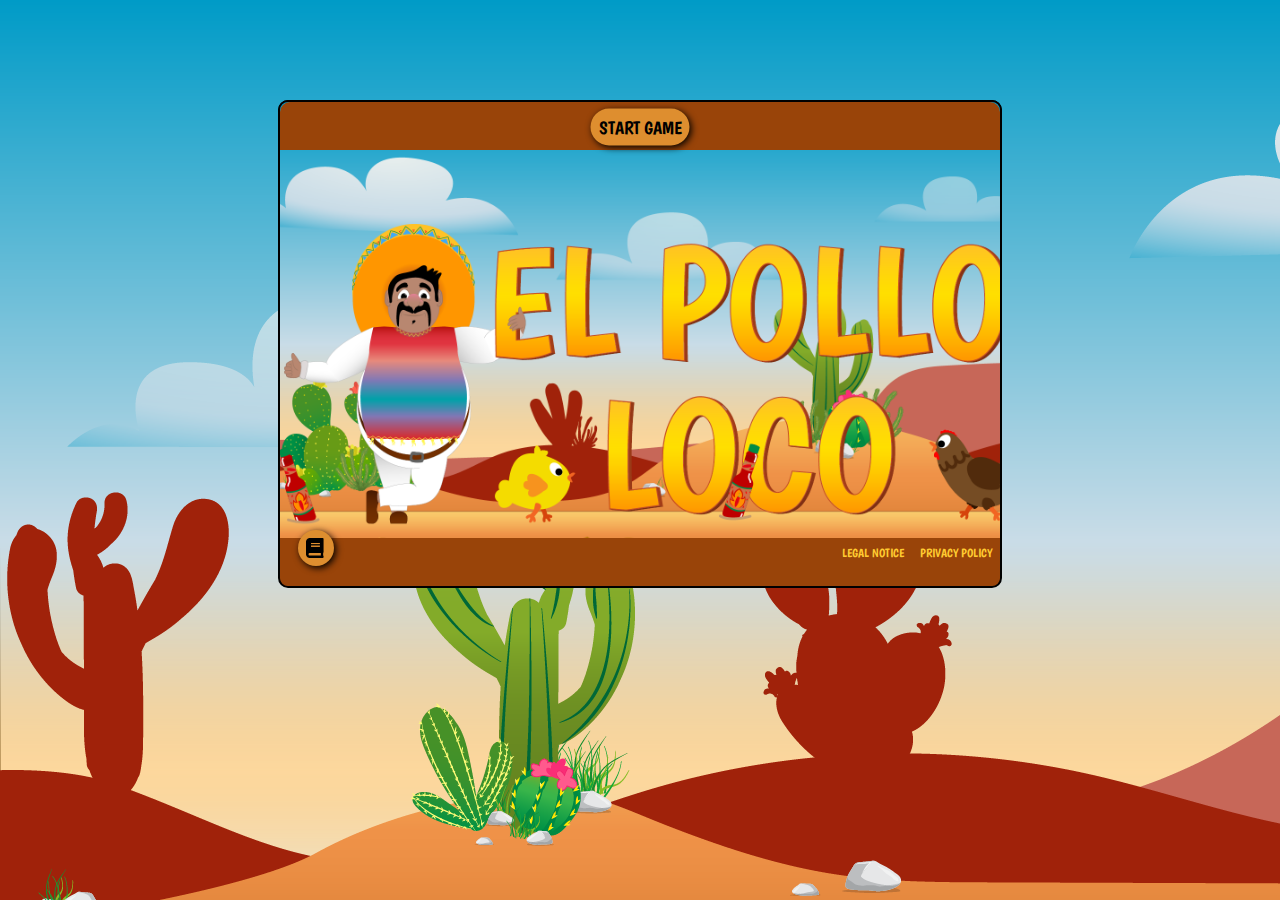
<file: index.html>
<!DOCTYPE html>
<html lang="en">

<head>
    <meta charset="UTF-8">
    <meta name="viewport" content="width=device-width, initial-scale=1.0">
    <title>el pollo loco</title>
    <link rel="icon" type="image/png" href="assets/img/gameicon.png">

    <link rel="stylesheet" href="css/style.css">

    <script src="classes/audio.class.js"></script>
    <script src="classes/drawable-object.class.js"></script>
    <script src="classes/movable-object.class.js"></script>
    <script src="classes/background-object.class.js"></script>
    <script src="classes/character.class.js"></script>
    <script src="classes/chicken.class.js"></script>
    <script src="classes/chicken-small.class.js"></script>
    <script src="classes/cloud.class.js"></script>
    <script src="classes/character-statusbar.class.js"></script>
    <script src="classes/endboss-statusbar.class.js"></script>
    <script src="classes/coin-statusbar.class.js"></script>
    <script src="classes/bottle-statusbar.class.js"></script>
    <script src="classes/world.class.js"></script>
    <script src="classes/throwable-object.class.js"></script>
    <script src="classes/coin.class.js"></script>
    <script src="classes/bottle.class.js"></script>
    <script src="classes/keyboard.class.js"></script>
    <script src="classes/endboss.class.js"></script>
    <script src="classes/level.class.js"></script>
    <script src="levels/level1.js"></script>
    <script src="js/game.js"></script>
</head>

<body onload="init()">
    <div id="gameScreen">
        <canvas id="canvas" width="720" height="480" class="desktopDisplaySize"></canvas>
        <div id="startScreen" class="startScreen startScreenFlex">
            <div class="nav-header">
                <div id="startButton" class="header-btn-style" onclick="startGame()">START GAME</div>
            </div>
            <div class="nav-footer">
                <div id="instructionsButton" class="header-btn-style" onclick="showInstructions()"><img
                        src="assets/img/Icons/instructions.png" alt=""></div>
                <a href="legalnotice.html" class="nav-link" onclick="setOverflowScroll()">LEGAL NOTICE</a>
                <a href="privacypolicy.html" class="nav-link" onclick="setOverflowScroll()">PRIVACY POLICY</a>
            </div>
            <div id="instructionsCloseLayer" class="d-none" onclick="closeInstructions()"></div>
            <div id="instructionsOverlay" class="d-none" onclick="showInstructions()">
                <h3>INSTRUCTIONS</h2>
                    <span>Move Pepe across the level to right direction by pressing "D-Key" on your keyboard or the
                        "right-Button" if you are using mobile device.
                        If you need to runaway backwards you can press the "A-Key" on your keyboard as well as the
                        "left-Button" on mobile device.
                        Defeat the upcoming opponents, really bad mood chicken, by jumping on them with the "Space-Key"
                        or "up-Button" on mobile device.
                        If you are precise by throwing something, you can try to hit the chicken with a bottle as well.
                        But be careful: you will need the bottles for the last chicken. It is probably better to keep
                        the bootles until you reach him.
                        Anyway, if you are forced to throw a collected bottle press the "E-Key" on your Keyboard
                        respectively the "bottle-Button" on you mobile device.
                        </br>
                        </br>
                        Good luck my friend!
                    </span>
            </div>
        </div>

        <div id="endScreenLost" class="d-none">
            <button class="playAgainButton" onclick="startGame()">RESTART</button>
            <p id="youLost" class="lost-won">You Lost!</p>
        </div>

        <div id="endScreenWon" class="d-none">
            <button class="playAgainButton" onclick="startGame()">RESTART</button>
            <p id="youWon" class="lost-won">You Won!</p>
        </div>

        <div id="soundcontrols">
            <div id="gameSoundButton" class="header-btn-style"><img src="assets/img/Icons/soundon.png"
                    onclick="gameSoundOffButton()" alt=""></div>
        </div>
        <div id="mobilecontrols">
            <div id="leftContainer">
                <div id="moveleft" class="header-btn-style"><img src="assets/img/Icons/moveleft.png" alt=""></div>
                <div id="moveright" class="header-btn-style"><img src="assets/img/Icons/moveright.png" alt=""></div>
            </div>
            <div id="rightContainer">
                <div id="jump" class="header-btn-style"><img src="assets/img/Icons/jump.png" alt="">
                </div>

                <div id="throw" class="header-btn-style"><img src="assets/img/Icons/throw.png" alt="">
                </div>

            </div>
        </div>

    </div>

    <div id="turnDeviceContainer">
        <div id="turnDeviceScreen" class="d-none">
            <img src="assets/img/Icons/turndevice.png" alt="">
        </div>
    </div>

</body>

</html>
</file>
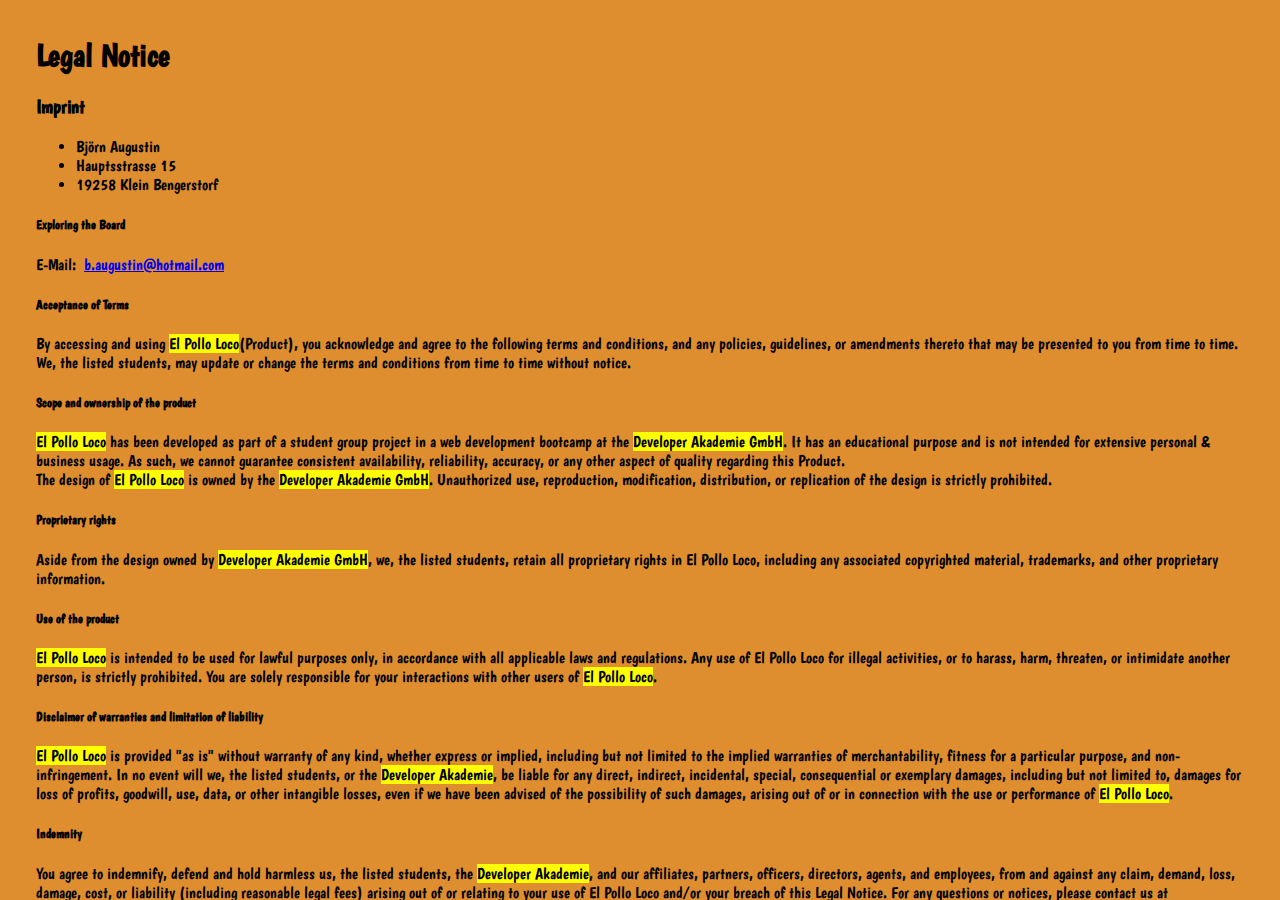
<file: legalnotice.html>
<!DOCTYPE html>
<html lang="en">

<head>
    <meta charset="UTF-8">
    <meta name="viewport" content="width=device-width, initial-scale=1.0">
    <title>Legal Notice</title>
    <link rel="stylesheet" href="css/style.css">


</head>

<body>
    <div class="scrollbox">
        <div class="maincontainer">
            <div class="header-container">
                <h1>Legal Notice</h1>
            </div>
            <h3>Imprint</h3>

            <ul>
                <li>Björn Augustin</li>
                <li>Hauptsstrasse 15</li>
                <li>19258 Klein Bengerstorf</li>
            </ul>

            <h5>Exploring the Board</h5>
            <p>E-Mail:&nbsp;<a href="mailto:b.augustin@hotmail.com">b.augustin@hotmail.com</a></p>

            <h5>Acceptance of Terms</h5>
            <p>By accessing and using <mark>El Pollo Loco</mark>(Product), you acknowledge and agree to the following
                terms
                and conditions, and any policies, guidelines, or amendments thereto that may be presented to you
                from time to time. We, the listed students, may update or change the terms and conditions from time
                to time without notice.</p>

            <h5>Scope and ownership of the product</h5>
            <p><mark>El Pollo Loco</mark> has been developed as part of a student group project in a web development
                bootcamp
                at the <mark>Developer Akademie GmbH</mark>. It has an educational purpose and is not intended for
                extensive personal & business usage. As such, we cannot guarantee consistent availability, reliability,
                accuracy, or any other aspect of quality regarding this Product.</p>

            <p>The design of <mark>El Pollo Loco</mark> is owned by the <mark>Developer Akademie GmbH</mark>.
                Unauthorized use, reproduction,
                modification, distribution, or replication of the design is strictly prohibited.</p>

            <h5>Proprietary rights</h5>
            <p>Aside from the design owned by <mark>Developer Akademie GmbH</mark>, we, the listed students, retain all
                proprietary rights in El Pollo Loco, including any associated copyrighted material, trademarks, and
                other proprietary
                information.</p>

            <h5>Use of the product</h5>
            <p><mark>El Pollo Loco</mark> is intended to be used for lawful purposes only, in accordance with all
                applicable laws
                and regulations. Any use of El Pollo Loco for illegal activities, or to harass, harm, threaten, or
                intimidate another
                person, is strictly prohibited. You are solely responsible for your interactions with other users of
                <mark>El Pollo Loco</mark>.</p>

            <h5>Disclaimer of warranties and limitation of liability</h5>
            <p><mark>El Pollo Loco</mark> is provided "as is" without warranty of any kind, whether express or implied,
                including
                but not limited to the implied warranties of merchantability, fitness for a particular purpose, and
                non-infringement.
                In no event will we, the listed students, or the <mark>Developer Akademie</mark>, be liable for any
                direct, indirect, incidental,
                special, consequential or exemplary damages, including but not limited to, damages for loss of profits,
                goodwill,
                use, data, or other intangible losses, even if we have been advised of the possibility of such damages,
                arising
                out of or in connection with the use or performance of <mark>El Pollo Loco</mark>.</p>

            <h5>Indemnity</h5>
            <p>You agree to indemnify, defend and hold harmless us, the listed students, the <mark>Developer
                    Akademie</mark>, and our affiliates, partners, officers, directors, agents, and employees, from and
                against any claim, demand, loss, damage, cost, or liability (including reasonable legal fees) arising
                out of or relating to your use of El Pollo Loco and/or your breach of this Legal Notice.

                For any questions or notices, please contact us at <a
                    href="mailto:b.augustin@hotmail.com">b.augustin@hotmail.com</a>.
                <br><br>
                Date: June 19th, 2024
            </p>


        </div>
        <div id="footer">
            <a id="backToMenu" href="index.html" class="btn-style">ZURÜCK</a>
        </div>
    </div>
</body>

</html>
</file>
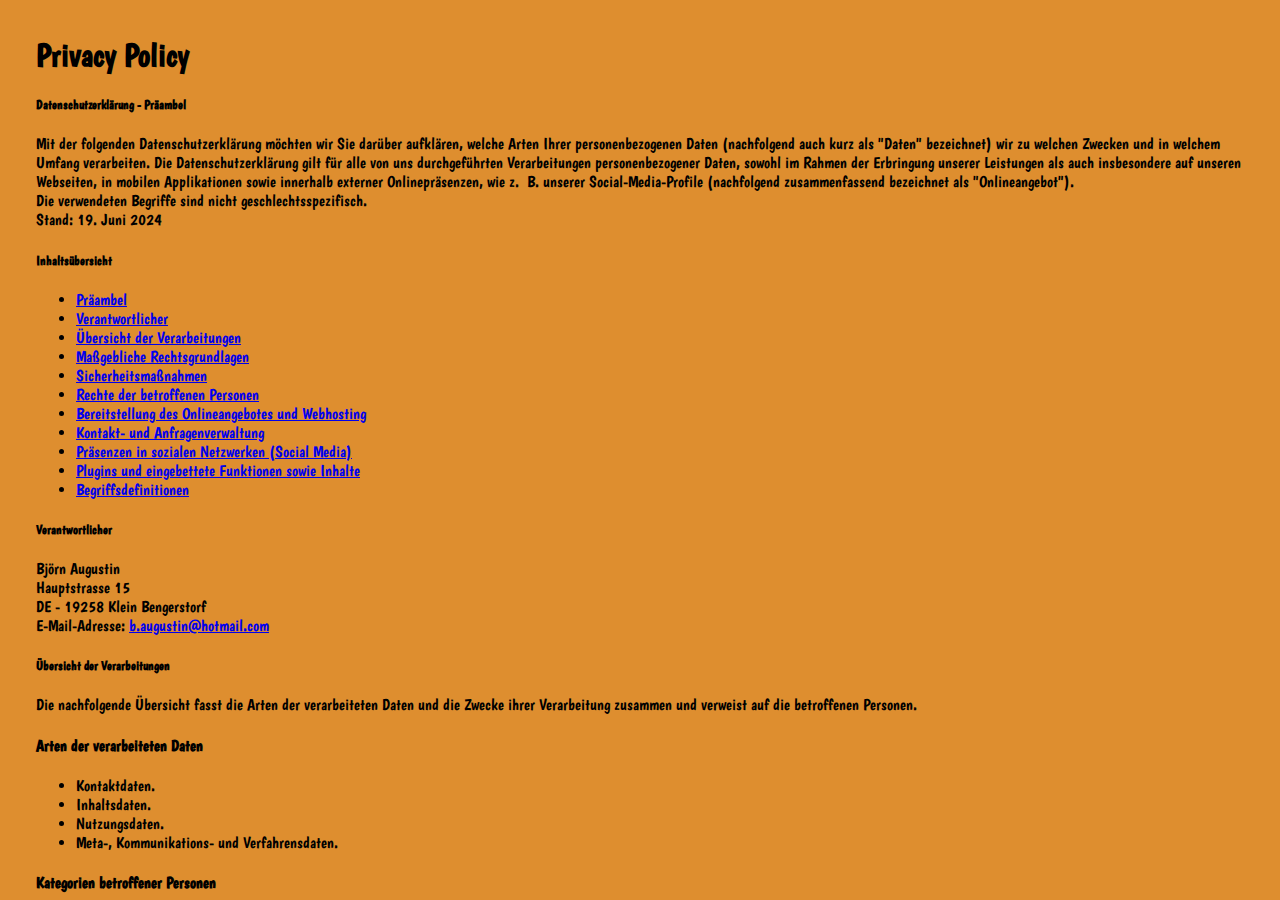
<file: privacypolicy.html>
<!DOCTYPE html>
<html lang="en">

<head>
  <meta charset="UTF-8">
  <meta name="viewport" content="width=device-width, initial-scale=1.0">
  <title>Legal Notice</title>
  <link rel="stylesheet" href="css/style.css">

</head>

<body>

  <div class="scrollbox">
    <div class="maincontainer">
      <div class="header-container">

        <h1>Privacy Policy</h1>

      </div>

      <section class="dataprotection">
        <h5 id="m716">Datenschutzerklärung - Präambel</h5>
        <p>
          Mit der folgenden Datenschutzerklärung möchten wir Sie darüber
          aufklären, welche Arten Ihrer personenbezogenen Daten (nachfolgend
          auch kurz als "Daten" bezeichnet) wir zu welchen Zwecken und in
          welchem Umfang verarbeiten. Die Datenschutzerklärung gilt für alle von
          uns durchgeführten Verarbeitungen personenbezogener Daten, sowohl im
          Rahmen der Erbringung unserer Leistungen als auch insbesondere auf
          unseren Webseiten, in mobilen Applikationen sowie innerhalb externer
          Onlinepräsenzen, wie z. B. unserer Social-Media-Profile (nachfolgend
          zusammenfassend bezeichnet als "Onlineangebot").
        </p>
        <p>Die verwendeten Begriffe sind nicht geschlechtsspezifisch.</p>

        <p>Stand: 19. Juni 2024</p>
        <h5>Inhaltsübersicht</h5>
        <ul class="index">
          <li><a class="index-link" href="#m716">Präambel</a></li>
          <li><a class="index-link" href="#m3">Verantwortlicher</a></li>
          <li>
            <a class="index-link" href="#mOverview">Übersicht der Verarbeitungen</a>
          </li>
          <li>
            <a class="index-link" href="#m2427">Maßgebliche Rechtsgrundlagen</a>
          </li>
          <li><a class="index-link" href="#m27">Sicherheitsmaßnahmen</a></li>
          <li>
            <a class="index-link" href="#m10">Rechte der betroffenen Personen</a>
          </li>
          <li>
            <a class="index-link" href="#m225">Bereitstellung des Onlineangebotes und Webhosting</a>
          </li>
          <li>
            <a class="index-link" href="#m182">Kontakt- und Anfragenverwaltung</a>
          </li>
          <li>
            <a class="index-link" href="#m136">Präsenzen in sozialen Netzwerken (Social Media)</a>
          </li>
          <li>
            <a class="index-link" href="#m328">Plugins und eingebettete Funktionen sowie Inhalte</a>
          </li>
          <li><a class="index-link" href="#m42">Begriffsdefinitionen</a></li>
        </ul>
        <h5 id="m3">Verantwortlicher</h5>
        <p>Björn Augustin<br />Hauptstrasse 15<br />DE - 19258 Klein Bengerstorf</p>
        E-Mail-Adresse:
        <a class="index-link" href="mailto:b.augustin@hotmail.com">b.augustin@hotmail.com</a>

        <h5 id="mOverview">Übersicht der Verarbeitungen</h5>
        <p>
          Die nachfolgende Übersicht fasst die Arten der verarbeiteten Daten und
          die Zwecke ihrer Verarbeitung zusammen und verweist auf die
          betroffenen Personen.
        </p>
        <h4>Arten der verarbeiteten Daten</h4>
        <ul>
          <li>Kontaktdaten.</li>
          <li>Inhaltsdaten.</li>
          <li>Nutzungsdaten.</li>
          <li>Meta-, Kommunikations- und Verfahrensdaten.</li>
        </ul>
        <h4>Kategorien betroffener Personen</h4>
        <ul>
          <li>Kommunikationspartner.</li>
          <li>Nutzer.</li>
        </ul>
        <h4>Zwecke der Verarbeitung</h4>
        <ul>
          <li>Kontaktanfragen und Kommunikation.</li>
          <li>Sicherheitsmaßnahmen.</li>
          <li>Verwaltung und Beantwortung von Anfragen.</li>
          <li>Feedback.</li>
          <li>Marketing.</li>
          <li>
            Bereitstellung unseres Onlineangebotes und Nutzerfreundlichkeit.
          </li>
          <li>Informationstechnische Infrastruktur.</li>
        </ul>
        <h5 id="m2427">Maßgebliche Rechtsgrundlagen</h5>
        <p>
          <strong>Maßgebliche Rechtsgrundlagen nach der DSGVO: </strong>Im
          Folgenden erhalten Sie eine Übersicht der Rechtsgrundlagen der DSGVO,
          auf deren Basis wir personenbezogene Daten verarbeiten. Bitte nehmen
          Sie zur Kenntnis, dass neben den Regelungen der DSGVO nationale
          Datenschutzvorgaben in Ihrem bzw. unserem Wohn- oder Sitzland gelten
          können. Sollten ferner im Einzelfall speziellere Rechtsgrundlagen
          maßgeblich sein, teilen wir Ihnen diese in der Datenschutzerklärung
          mit.
        </p>
        <ul>
          <li>
            <strong>Einwilligung (Art. 6 Abs. 1 S. 1 lit. a) DSGVO)</strong> -
            Die betroffene Person hat ihre Einwilligung in die Verarbeitung der
            sie betreffenden personenbezogenen Daten für einen spezifischen
            Zweck oder mehrere bestimmte Zwecke gegeben.
          </li>
          <li>
            <strong>Vertragserfüllung und vorvertragliche Anfragen (Art. 6 Abs. 1 S.
              1 lit. b) DSGVO)</strong>
            - Die Verarbeitung ist für die Erfüllung eines Vertrags, dessen
            Vertragspartei die betroffene Person ist, oder zur Durchführung
            vorvertraglicher Maßnahmen erforderlich, die auf Anfrage der
            betroffenen Person erfolgen.
          </li>
          <li>
            <strong>Berechtigte Interessen (Art. 6 Abs. 1 S. 1 lit. f) DSGVO)</strong>
            - Die Verarbeitung ist zur Wahrung der berechtigten Interessen des
            Verantwortlichen oder eines Dritten erforderlich, sofern nicht die
            Interessen oder Grundrechte und Grundfreiheiten der betroffenen
            Person, die den Schutz personenbezogener Daten erfordern,
            überwiegen.
          </li>
        </ul>
        <p>
          <strong>Nationale Datenschutzregelungen in Deutschland: </strong>Zusätzlich zu den Datenschutzregelungen der
          DSGVO gelten nationale
          Regelungen zum Datenschutz in Deutschland. Hierzu gehört insbesondere
          das Gesetz zum Schutz vor Missbrauch personenbezogener Daten bei der
          Datenverarbeitung (Bundesdatenschutzgesetz – BDSG). Das BDSG enthält
          insbesondere Spezialregelungen zum Recht auf Auskunft, zum Recht auf
          Löschung, zum Widerspruchsrecht, zur Verarbeitung besonderer
          Kategorien personenbezogener Daten, zur Verarbeitung für andere Zwecke
          und zur Übermittlung sowie automatisierten Entscheidungsfindung im
          Einzelfall einschließlich Profiling. Ferner können
          Landesdatenschutzgesetze der einzelnen Bundesländer zur Anwendung
          gelangen.
        </p>
        <p>
          <strong>Hinweis auf Geltung DSGVO und Schweizer DSG: </strong>Diese
          Datenschutzhinweise dienen sowohl der Informationserteilung nach dem
          schweizerischen Bundesgesetz über den Datenschutz (Schweizer DSG) als
          auch nach der Datenschutzgrundverordnung (DSGVO). Aus diesem Grund
          bitten wir Sie zu beachten, dass aufgrund der breiteren räumlichen
          Anwendung und Verständlichkeit die Begriffe der DSGVO verwendet
          werden. Insbesondere statt der im Schweizer DSG verwendeten Begriffe
          „Bearbeitung" von „Personendaten", "überwiegendes Interesse" und
          "besonders schützenswerte Personendaten" werden die in der DSGVO
          verwendeten Begriffe „Verarbeitung" von „personenbezogenen Daten"
          sowie "berechtigtes Interesse" und "besondere Kategorien von Daten"
          verwendet. Die gesetzliche Bedeutung der Begriffe wird jedoch im
          Rahmen der Geltung des Schweizer DSG weiterhin nach dem Schweizer DSG
          bestimmt.
        </p>

        <h5 id="m27">Sicherheitsmaßnahmen</h5>
        <p>
          Wir treffen nach Maßgabe der gesetzlichen Vorgaben unter
          Berücksichtigung des Stands der Technik, der Implementierungskosten
          und der Art, des Umfangs, der Umstände und der Zwecke der Verarbeitung
          sowie der unterschiedlichen Eintrittswahrscheinlichkeiten und des
          Ausmaßes der Bedrohung der Rechte und Freiheiten natürlicher Personen
          geeignete technische und organisatorische Maßnahmen, um ein dem Risiko
          angemessenes Schutzniveau zu gewährleisten.
        </p>
        <p>
          Zu den Maßnahmen gehören insbesondere die Sicherung der
          Vertraulichkeit, Integrität und Verfügbarkeit von Daten durch
          Kontrolle des physischen und elektronischen Zugangs zu den Daten als
          auch des sie betreffenden Zugriffs, der Eingabe, der Weitergabe, der
          Sicherung der Verfügbarkeit und ihrer Trennung. Des Weiteren haben wir
          Verfahren eingerichtet, die eine Wahrnehmung von Betroffenenrechten,
          die Löschung von Daten und Reaktionen auf die Gefährdung der Daten
          gewährleisten. Ferner berücksichtigen wir den Schutz personenbezogener
          Daten bereits bei der Entwicklung bzw. Auswahl von Hardware, Software
          sowie Verfahren entsprechend dem Prinzip des Datenschutzes, durch
          Technikgestaltung und durch datenschutzfreundliche Voreinstellungen.
        </p>

        <h5 id="m10">Rechte der betroffenen Personen</h5>
        <p>
          Rechte der betroffenen Personen aus der DSGVO: Ihnen stehen als
          Betroffene nach der DSGVO verschiedene Rechte zu, die sich
          insbesondere aus Art. 15 bis 21 DSGVO ergeben:
        </p>
        <ul>
          <li>
            <strong>Widerspruchsrecht: Sie haben das Recht, aus Gründen, die sich aus
              Ihrer besonderen Situation ergeben, jederzeit gegen die
              Verarbeitung der Sie betreffenden personenbezogenen Daten, die
              aufgrund von Art. 6 Abs. 1 lit. e oder f DSGVO erfolgt,
              Widerspruch einzulegen; dies gilt auch für ein auf diese
              Bestimmungen gestütztes Profiling. Werden die Sie betreffenden
              personenbezogenen Daten verarbeitet, um Direktwerbung zu
              betreiben, haben Sie das Recht, jederzeit Widerspruch gegen die
              Verarbeitung der Sie betreffenden personenbezogenen Daten zum
              Zwecke derartiger Werbung einzulegen; dies gilt auch für das
              Profiling, soweit es mit solcher Direktwerbung in Verbindung
              steht.</strong>
          </li>
          <li>
            <strong>Widerrufsrecht bei Einwilligungen:</strong> Sie haben das
            Recht, erteilte Einwilligungen jederzeit zu widerrufen.
          </li>
          <li>
            <strong>Auskunftsrecht:</strong> Sie haben das Recht, eine
            Bestätigung darüber zu verlangen, ob betreffende Daten verarbeitet
            werden und auf Auskunft über diese Daten sowie auf weitere
            Informationen und Kopie der Daten entsprechend den gesetzlichen
            Vorgaben.
          </li>
          <li>
            <strong>Recht auf Berichtigung:</strong> Sie haben entsprechend den
            gesetzlichen Vorgaben das Recht, die Vervollständigung der Sie
            betreffenden Daten oder die Berichtigung der Sie betreffenden
            unrichtigen Daten zu verlangen.
          </li>
          <li>
            <strong>Recht auf Löschung und Einschränkung der Verarbeitung:</strong>
            Sie haben nach Maßgabe der gesetzlichen Vorgaben das Recht, zu
            verlangen, dass Sie betreffende Daten unverzüglich gelöscht werden,
            bzw. alternativ nach Maßgabe der gesetzlichen Vorgaben eine
            Einschränkung der Verarbeitung der Daten zu verlangen.
          </li>
          <li>
            <strong>Recht auf Datenübertragbarkeit:</strong> Sie haben das
            Recht, Sie betreffende Daten, die Sie uns bereitgestellt haben, nach
            Maßgabe der gesetzlichen Vorgaben in einem strukturierten, gängigen
            und maschinenlesbaren Format zu erhalten oder deren Übermittlung an
            einen anderen Verantwortlichen zu fordern.
          </li>
          <li>
            <strong>Beschwerde bei Aufsichtsbehörde:</strong> Sie haben
            unbeschadet eines anderweitigen verwaltungsrechtlichen oder
            gerichtlichen Rechtsbehelfs das Recht auf Beschwerde bei einer
            Aufsichtsbehörde, insbesondere in dem Mitgliedstaat ihres
            gewöhnlichen Aufenthaltsorts, ihres Arbeitsplatzes oder des Orts des
            mutmaßlichen Verstoßes, wenn Sie der Ansicht sind, dass die
            Verarbeitung der Sie betreffenden personenbezogenen Daten gegen die
            Vorgaben der DSGVO verstößt.
          </li>
        </ul>
        <p>
          <strong>Weitere Hinweise zu Verarbeitungsprozessen, Verfahren und
            Diensten:</strong>
        </p>
        <ul class="m-elements">
          <li>
            <strong>Verarbeitung von Cookie-Daten auf Grundlage einer Einwilligung: </strong>Wir setzen ein Verfahren
            zum
            Cookie-Einwilligungs-Management ein,
            in dessen Rahmen die Einwilligungen der Nutzer in den Einsatz von
            Cookies, bzw. der im Rahmen des
            Cookie-Einwilligungs-Management-Verfahrens genannten Verarbeitungen
            und Anbieter eingeholt sowie von den Nutzern verwaltet und
            widerrufen werden können. Hierbei wird die Einwilligungserklärung
            gespeichert, um deren Abfrage nicht erneut wiederholen zu müssen und
            die Einwilligung entsprechend der gesetzlichen Verpflichtung
            nachweisen zu können. Die Speicherung kann serverseitig und/oder in
            einem Cookie (sogenanntes Opt-In-Cookie, bzw. mithilfe
            vergleichbarer Technologien) erfolgen, um die Einwilligung einem
            Nutzer, bzw. dessen Gerät zuordnen zu können. Vorbehaltlich
            individueller Angaben zu den Anbietern von
            Cookie-Management-Diensten, gelten die folgenden Hinweise: Die Dauer
            der Speicherung der Einwilligung kann bis zu zwei Jahren betragen.
            Hierbei wird ein pseudonymer Nutzer-Identifikator gebildet und mit
            dem Zeitpunkt der Einwilligung, Angaben zur Reichweite der
            Einwilligung (z. B. welche Kategorien von Cookies und/oder
            Diensteanbieter) sowie dem Browser, System und verwendeten Endgerät
            gespeichert;
            <span class=""><strong>Rechtsgrundlagen:</strong> Einwilligung (Art. 6 Abs. 1 S.
              1 lit. a) DSGVO).</span>
          </li>
        </ul>
        <h5 id="m225">Bereitstellung des Onlineangebotes und Webhosting</h5>
        <p>
          Wir verarbeiten die Daten der Nutzer, um ihnen unsere Online-Dienste
          zur Verfügung stellen zu können. Zu diesem Zweck verarbeiten wir die
          IP-Adresse des Nutzers, die notwendig ist, um die Inhalte und
          Funktionen unserer Online-Dienste an den Browser oder das Endgerät der
          Nutzer zu übermitteln.
        </p>
        <ul class="m-elements">
          <li>
            <strong>Verarbeitete Datenarten:</strong> Nutzungsdaten (z. B.
            besuchte Webseiten, Interesse an Inhalten, Zugriffszeiten); Meta-,
            Kommunikations- und Verfahrensdaten (z. .B. IP-Adressen,
            Zeitangaben, Identifikationsnummern, Einwilligungsstatus).
          </li>
          <li>
            <strong>Betroffene Personen:</strong> Nutzer (z. .B.
            Webseitenbesucher, Nutzer von Onlinediensten).
          </li>
          <li>
            <strong>Zwecke der Verarbeitung:</strong> Bereitstellung unseres
            Onlineangebotes und Nutzerfreundlichkeit; Informationstechnische
            Infrastruktur (Betrieb und Bereitstellung von Informationssystemen
            und technischen Geräten (Computer, Server etc.).).
            Sicherheitsmaßnahmen.
          </li>
          <li class="">
            <strong>Rechtsgrundlagen:</strong> Berechtigte Interessen (Art. 6
            Abs. 1 S. 1 lit. f) DSGVO.
          </li>
        </ul>
        <p>
          <strong>Weitere Hinweise zu Verarbeitungsprozessen, Verfahren und
            Diensten:</strong>
        </p>
        <ul class="m-elements">
          <li>
            <strong>Erhebung von Zugriffsdaten und Logfiles: </strong>Der
            Zugriff auf unser Onlineangebot wird in Form von so genannten
            "Server-Logfiles" protokolliert. Zu den Serverlogfiles können die
            Adresse und Name der abgerufenen Webseiten und Dateien, Datum und
            Uhrzeit des Abrufs, übertragene Datenmengen, Meldung über
            erfolgreichen Abruf, Browsertyp nebst Version, das Betriebssystem
            des Nutzers, Referrer URL (die zuvor besuchte Seite) und im
            Regelfall IP-Adressen und der anfragende Provider gehören. Die
            Serverlogfiles können zum einen zu Zwecken der Sicherheit eingesetzt
            werden, z. B., um eine Überlastung der Server zu vermeiden
            (insbesondere im Fall von missbräuchlichen Angriffen, sogenannten
            DDoS-Attacken) und zum anderen, um die Auslastung der Server und
            ihre Stabilität sicherzustellen;
            <span class=""><strong>Rechtsgrundlagen:</strong> Berechtigte Interessen (Art. 6
              Abs. 1 S. 1 lit. f) DSGVO. </span><strong>Löschung von Daten:</strong> Logfile-Informationen werden
            für die Dauer von maximal 30 Tagen gespeichert und danach gelöscht
            oder anonymisiert. Daten, deren weitere Aufbewahrung zu
            Beweiszwecken erforderlich ist, sind bis zur endgültigen Klärung des
            jeweiligen Vorfalls von der Löschung ausgenommen.
          </li>
        </ul>
        <h5 id="m182">Kontakt- und Anfragenverwaltung</h5>
        <p>
          Bei der Kontaktaufnahme mit uns (z. B. per Post, Kontaktformular,
          E-Mail, Telefon oder via soziale Medien) sowie im Rahmen bestehender
          Nutzer- und Geschäftsbeziehungen werden die Angaben der anfragenden
          Personen verarbeitet soweit dies zur Beantwortung der Kontaktanfragen
          und etwaiger angefragter Maßnahmen erforderlich ist.
        </p>
        <ul class="m-elements">
          <li>
            <strong>Verarbeitete Datenarten:</strong> Kontaktdaten (z. B.
            E-Mail, Telefonnummern); Inhaltsdaten (z. B. Eingaben in
            Onlineformularen); Nutzungsdaten (z. B. besuchte Webseiten,
            Interesse an Inhalten, Zugriffszeiten); Meta-, Kommunikations- und
            Verfahrensdaten (z. .B. IP-Adressen, Zeitangaben,
            Identifikationsnummern, Einwilligungsstatus).
          </li>
          <li><strong>Betroffene Personen:</strong> Kommunikationspartner.</li>
          <li>
            <strong>Zwecke der Verarbeitung:</strong> Kontaktanfragen und
            Kommunikation; Verwaltung und Beantwortung von Anfragen; Feedback
            (z. B. Sammeln von Feedback via Online-Formular). Bereitstellung
            unseres Onlineangebotes und Nutzerfreundlichkeit.
          </li>
          <li class="">
            <strong>Rechtsgrundlagen:</strong> Berechtigte Interessen (Art. 6
            Abs. 1 S. 1 lit. f) DSGVO. Vertragserfüllung und vorvertragliche
            Anfragen (Art. 6 Abs. 1 S. 1 lit. b) DSGVO.
          </li>
        </ul>
        <p>
          <strong>Weitere Hinweise zu Verarbeitungsprozessen, Verfahren und
            Diensten:</strong>
        </p>
        <ul class="m-elements">
          <li>
            <strong>Kontaktformular: </strong>Wenn Nutzer über unser
            Kontaktformular, E-Mail oder andere Kommunikationswege mit uns in
            Kontakt treten, verarbeiten wir die uns in diesem Zusammenhang
            mitgeteilten Daten zur Bearbeitung des mitgeteilten Anliegens;
            <span class=""><strong>Rechtsgrundlagen:</strong> Vertragserfüllung und
              vorvertragliche Anfragen (Art. 6 Abs. 1 S. 1 lit. b) DSGVO,
              Berechtigte Interessen (Art. 6 Abs. 1 S. 1 lit. f) DSGVO.</span>
          </li>
        </ul>
        <h5 id="m136">Präsenzen in sozialen Netzwerken (Social Media)</h5>
        <p>
          Wir unterhalten Onlinepräsenzen innerhalb sozialer Netzwerke und
          verarbeiten in diesem Rahmen Daten der Nutzer, um mit den dort aktiven
          Nutzern zu kommunizieren oder um Informationen über uns anzubieten.
        </p>
        <p>
          Wir weisen darauf hin, dass dabei Daten der Nutzer außerhalb des
          Raumes der Europäischen Union verarbeitet werden können. Hierdurch
          können sich für die Nutzer Risiken ergeben, weil so z. B. die
          Durchsetzung der Rechte der Nutzer erschwert werden könnte.
        </p>
        <p>
          Ferner werden die Daten der Nutzer innerhalb sozialer Netzwerke im
          Regelfall für Marktforschungs- und Werbezwecke verarbeitet. So können
          z. B. anhand des Nutzungsverhaltens und sich daraus ergebender
          Interessen der Nutzer Nutzungsprofile erstellt werden. Die
          Nutzungsprofile können wiederum verwendet werden, um z. B.
          Werbeanzeigen innerhalb und außerhalb der Netzwerke zu schalten, die
          mutmaßlich den Interessen der Nutzer entsprechen. Zu diesen Zwecken
          werden im Regelfall Cookies auf den Rechnern der Nutzer gespeichert,
          in denen das Nutzungsverhalten und die Interessen der Nutzer
          gespeichert werden. Ferner können in den Nutzungsprofilen auch Daten
          unabhängig der von den Nutzern verwendeten Geräte gespeichert werden
          (insbesondere, wenn die Nutzer Mitglieder der jeweiligen Plattformen
          sind und bei diesen eingeloggt sind).
        </p>
        <p>
          Für eine detaillierte Darstellung der jeweiligen Verarbeitungsformen
          und der Widerspruchsmöglichkeiten (Opt-Out) verweisen wir auf die
          Datenschutzerklärungen und Angaben der Betreiber der jeweiligen
          Netzwerke.
        </p>
        <p>
          Auch im Fall von Auskunftsanfragen und der Geltendmachung von
          Betroffenenrechten weisen wir darauf hin, dass diese am effektivsten
          bei den Anbietern geltend gemacht werden können. Nur die Anbieter
          haben jeweils Zugriff auf die Daten der Nutzer und können direkt
          entsprechende Maßnahmen ergreifen und Auskünfte geben. Sollten Sie
          dennoch Hilfe benötigen, dann können Sie sich an uns wenden.
        </p>
        <ul class="m-elements">
          <li>
            <strong>Verarbeitete Datenarten:</strong> Kontaktdaten (z. B.
            E-Mail, Telefonnummern); Inhaltsdaten (z. B. Eingaben in
            Onlineformularen); Nutzungsdaten (z. B. besuchte Webseiten,
            Interesse an Inhalten, Zugriffszeiten); Meta-, Kommunikations- und
            Verfahrensdaten (z. .B. IP-Adressen, Zeitangaben,
            Identifikationsnummern, Einwilligungsstatus).
          </li>
          <li>
            <strong>Betroffene Personen:</strong> Nutzer (z. .B.
            Webseitenbesucher, Nutzer von Onlinediensten).
          </li>
          <li>
            <strong>Zwecke der Verarbeitung:</strong> Kontaktanfragen und
            Kommunikation; Feedback (z. B. Sammeln von Feedback via
            Online-Formular). Marketing.
          </li>
          <li class="">
            <strong>Rechtsgrundlagen:</strong> Berechtigte Interessen (Art. 6
            Abs. 1 S. 1 lit. f) DSGVO.
          </li>
        </ul>
        <p>
          <strong>Weitere Hinweise zu Verarbeitungsprozessen, Verfahren und
            Diensten:</strong>
        </p>
        <ul class="m-elements">
          <li>
            <strong>Instagram: </strong>Soziales Netzwerk;
            <strong>Dienstanbieter:</strong> Meta Platforms Ireland Limited,
            Merrion Road, Dublin 4, D04 X2K5, Irland;
            <span class=""><strong>Rechtsgrundlagen:</strong> Berechtigte Interessen (Art. 6
              Abs. 1 S. 1 lit. f) DSGVO; </span><strong>Website:</strong>
            <a class="index-link" href="https://www.instagram.com" target="_blank">https://www.instagram.com</a>.
            <strong>Datenschutzerklärung:</strong>
            <a class="index-link" href="https://instagram.com/about/legal/privacy"
              target="_blank">https://instagram.com/about/legal/privacy</a>.
          </li>
          <li>
            <strong>Facebook-Seiten: </strong>Profile innerhalb des sozialen
            Netzwerks Facebook; <strong>Dienstanbieter:</strong> Meta Platforms
            Ireland Limited, Merrion Road, Dublin 4, D04 X2K5, Irland;
            <span class=""><strong>Rechtsgrundlagen:</strong> Berechtigte Interessen (Art. 6
              Abs. 1 S. 1 lit. f) DSGVO; </span><strong>Website:</strong>
            <a class="index-link" href="https://www.facebook.com" target="_blank">https://www.facebook.com</a>;
            <strong>Datenschutzerklärung:</strong>
            <a class="index-link" href="https://www.facebook.com/about/privacy"
              target="_blank">https://www.facebook.com/about/privacy</a>; <strong>Grundlage
              Drittlandübermittlung:</strong>
            <span class=""> EU-US Data Privacy Framework (DPF), </span>Standardvertragsklauseln (<a class="index-link"
              href="https://www.facebook.com/legal/EU_data_transfer_addendum"
              target="_blank">https://www.facebook.com/legal/EU_data_transfer_addendum</a>); <strong>Weitere
              Informationen:</strong> Wir sind gemeinsam mit
            Meta Platforms Ireland Limited für die Erhebung (jedoch nicht die
            weitere Verarbeitung) von Daten der Besucher unserer Facebook-Seite
            (sog. "Fanpage") verantwortlich. Zu diesen Daten gehören
            Informationen zu den Arten von Inhalten, die Nutzer sich ansehen
            oder mit denen sie interagieren, oder die von ihnen vorgenommenen
            Handlungen (siehe unter „Von dir und anderen getätigte und
            bereitgestellte Dinge" in der Facebook-Datenrichtlinie:
            <a class="index-link" href="https://www.facebook.com/policy"
              target="_blank">https://www.facebook.com/policy</a>), sowie Informationen über die von den Nutzern
            genutzten
            Geräte
            (z. B. IP-Adressen, Betriebssystem, Browsertyp, Spracheinstellungen,
            Cookie-Daten; siehe unter „Geräteinformationen" in der
            Facebook-Datenrichtlinie:
            <a class="index-link" href="https://www.facebook.com/policy"
              target="_blank">https://www.facebook.com/policy</a>). Wie in der Facebook-Datenrichtlinie unter „Wie
            verwenden wir
            diese Informationen?" erläutert, erhebt und verwendet Facebook
            Informationen auch, um Analysedienste, so genannte
            "Seiten-Insights", für Seitenbetreiber bereitzustellen, damit diese
            Erkenntnisse darüber erhalten, wie Personen mit ihren Seiten und mit
            den mit ihnen verbundenen Inhalten interagieren. Wir haben mit
            Facebook eine spezielle Vereinbarung abgeschlossen ("Informationen
            zu Seiten-Insights",
            <a class="index-link" href="https://www.facebook.com/legal/terms/page_controller_addendum"
              target="_blank">https://www.facebook.com/legal/terms/page_controller_addendum</a>), in der insbesondere
            geregelt wird, welche Sicherheitsmaßnahmen
            Facebook beachten muss und in der Facebook sich bereit erklärt hat
            die Betroffenenrechte zu erfüllen (d. h. Nutzer können z. .B.
            Auskünfte oder Löschungsanfragen direkt an Facebook richten). Die
            Rechte der Nutzer (insbesondere auf Auskunft, Löschung, Widerspruch
            und Beschwerde bei zuständiger Aufsichtsbehörde), werden durch die
            Vereinbarungen mit Facebook nicht eingeschränkt. Weitere Hinweise
            finden sich in den "Informationen zu Seiten-Insights" (<a class="index-link"
              href="https://www.facebook.com/legal/terms/information_about_page_insights_data"
              target="_blank">https://www.facebook.com/legal/terms/information_about_page_insights_data</a>). Die
            gemeinsame Verantwortlichkeit beschränkt sich auf die
            Erhebung durch und Übermittlung von Daten an Meta Platforms Ireland
            Limited, ein Unternehmen mit Sitz in der EU. Die weitere
            Verarbeitung der Daten liegt in der alleinigen Verantwortung von
            Meta Platforms Ireland Limited, was insbesondere die Übermittlung
            der Daten an die Muttergesellschaft Meta Platforms, Inc. in den USA
            betrifft.
          </li>
        </ul>
        <h5 id="m328">Plugins und eingebettete Funktionen sowie Inhalte</h5>
        <p>
          Wir binden in unser Onlineangebot Funktions- und Inhaltselemente ein,
          die von den Servern ihrer jeweiligen Anbieter (nachfolgend bezeichnet
          als "Drittanbieter") bezogen werden. Dabei kann es sich zum Beispiel
          um Grafiken, Videos oder Stadtpläne handeln (nachfolgend einheitlich
          bezeichnet als "Inhalte").
        </p>
        <p>
          Die Einbindung setzt immer voraus, dass die Drittanbieter dieser
          Inhalte die IP-Adresse der Nutzer verarbeiten, da sie ohne die
          IP-Adresse die Inhalte nicht an deren Browser senden könnten. Die
          IP-Adresse ist damit für die Darstellung dieser Inhalte oder
          Funktionen erforderlich. Wir bemühen uns, nur solche Inhalte zu
          verwenden, deren jeweilige Anbieter die IP-Adresse lediglich zur
          Auslieferung der Inhalte verwenden. Drittanbieter können ferner
          sogenannte Pixel-Tags (unsichtbare Grafiken, auch als "Web Beacons"
          bezeichnet) für statistische oder Marketingzwecke verwenden. Durch die
          "Pixel-Tags" können Informationen, wie der Besucherverkehr auf den
          Seiten dieser Webseite, ausgewertet werden. Die pseudonymen
          Informationen können ferner in Cookies auf dem Gerät der Nutzer
          gespeichert werden und unter anderem technische Informationen zum
          Browser und zum Betriebssystem, zu verweisenden Webseiten, zur
          Besuchszeit sowie weitere Angaben zur Nutzung unseres Onlineangebotes
          enthalten als auch mit solchen Informationen aus anderen Quellen
          verbunden werden.
        </p>
        <ul class="m-elements">
          <li>
            <strong>Verarbeitete Datenarten:</strong> Nutzungsdaten (z. B.
            besuchte Webseiten, Interesse an Inhalten, Zugriffszeiten); Meta-,
            Kommunikations- und Verfahrensdaten (z. .B. IP-Adressen,
            Zeitangaben, Identifikationsnummern, Einwilligungsstatus).
          </li>
          <li>
            <strong>Betroffene Personen:</strong> Nutzer (z. .B.
            Webseitenbesucher, Nutzer von Onlinediensten).
          </li>
          <li>
            <strong>Zwecke der Verarbeitung:</strong> Bereitstellung unseres
            Onlineangebotes und Nutzerfreundlichkeit.
          </li>
          <li class="">
            <strong>Rechtsgrundlagen:</strong> Berechtigte Interessen (Art. 6
            Abs. 1 S. 1 lit. f) DSGVO.
          </li>
        </ul>
        <p>
          <strong>Weitere Hinweise zu Verarbeitungsprozessen, Verfahren und
            Diensten:</strong>
        </p>
        <ul class="m-elements">
          <li>
            <strong>Google Fonts (Bezug vom Google Server): </strong>Bezug von
            Schriften (und Symbolen) zum Zwecke einer technisch sicheren,
            wartungsfreien und effizienten Nutzung von Schriften und Symbolen im
            Hinblick auf Aktualität und Ladezeiten, deren einheitliche
            Darstellung und Berücksichtigung möglicher lizenzrechtlicher
            Beschränkungen. Dem Anbieter der Schriftarten wird die IP-Adresse
            des Nutzers mitgeteilt, damit die Schriftarten im Browser des
            Nutzers zur Verfügung gestellt werden können. Darüber hinaus werden
            technische Daten (Spracheinstellungen, Bildschirmauflösung,
            Betriebssystem, verwendete Hardware) übermittelt, die für die
            Bereitstellung der Schriften in Abhängigkeit von den verwendeten
            Geräten und der technischen Umgebung notwendig sind. Diese Daten
            können auf einem Server des Anbieters der Schriftarten in den USA
            verarbeitet werden - Beim Besuch unseres Onlineangebotes senden die
            Browser der Nutzer ihre Browser HTTP-Anfragen an die Google Fonts
            Web API (d. h. eine Softwareschnittstelle für den Abruf der
            Schriftarten). Die Google Fonts Web API stellt den Nutzern die
            Cascading Style Sheets (CSS) von Google Fonts und danach die in der
            CCS angegebenen Schriftarten zur Verfügung. Zu diesen HTTP-Anfragen
            gehören (1) die vom jeweiligen Nutzer für den Zugriff auf das
            Internet verwendete IP-Adresse, (2) die angeforderte URL auf dem
            Google-Server und (3) die HTTP-Header, einschließlich des
            User-Agents, der die Browser- und Betriebssystemversionen der
            Websitebesucher beschreibt, sowie die Verweis-URL (d. h. die
            Webseite, auf der die Google-Schriftart angezeigt werden soll).
            IP-Adressen werden weder auf Google-Servern protokolliert noch
            gespeichert und sie werden nicht analysiert. Die Google Fonts Web
            API protokolliert Details der HTTP-Anfragen (angeforderte URL,
            User-Agent und Verweis-URL). Der Zugriff auf diese Daten ist
            eingeschränkt und streng kontrolliert. Die angeforderte URL
            identifiziert die Schriftfamilien, für die der Nutzer Schriftarten
            laden möchte. Diese Daten werden protokolliert, damit Google
            bestimmen kann, wie oft eine bestimmte Schriftfamilie angefordert
            wird. Bei der Google Fonts Web API muss der User-Agent die
            Schriftart anpassen, die für den jeweiligen Browsertyp generiert
            wird. Der User-Agent wird in erster Linie zum Debugging
            protokolliert und verwendet, um aggregierte Nutzungsstatistiken zu
            generieren, mit denen die Beliebtheit von Schriftfamilien gemessen
            wird. Diese zusammengefassten Nutzungsstatistiken werden auf der
            Seite „Analysen" von Google Fonts veröffentlicht. Schließlich wird
            die Verweis-URL protokolliert, sodass die Daten für die Wartung der
            Produktion verwendet und ein aggregierter Bericht zu den
            Top-Integrationen basierend auf der Anzahl der Schriftartenanfragen
            generiert werden kann. Google verwendet laut eigener Auskunft keine
            der von Google Fonts erfassten Informationen, um Profile von
            Endnutzern zu erstellen oder zielgerichtete Anzeigen zu schalten;
            <strong>Dienstanbieter:</strong> Google Ireland Limited, Gordon
            House, Barrow Street, Dublin 4, Irland;
            <span class=""><strong>Rechtsgrundlagen:</strong> Berechtigte Interessen (Art. 6
              Abs. 1 S. 1 lit. f) DSGVO; </span><strong>Website:</strong>
            <a class="index-link" href="https://fonts.google.com/" target="_blank">https://fonts.google.com/</a>;
            <strong>Datenschutzerklärung:</strong>
            <a class="index-link" href="https://policies.google.com/privacy"
              target="_blank">https://policies.google.com/privacy</a>; <strong>Grundlage Drittlandübermittlung:</strong>
            <span class=""> EU-US Data Privacy Framework (DPF)</span>.
            <strong>Weitere Informationen:</strong>
            <a class="index-link" href="https://developers.google.com/fonts/faq/privacy?hl=de"
              target="_blank">https://developers.google.com/fonts/faq/privacy?hl=de</a>.
          </li>
        </ul>
        <h5 id="m42">Begriffsdefinitionen</h5>
        <p>
          In diesem Abschnitt erhalten Sie eine Übersicht über die in dieser
          Datenschutzerklärung verwendeten Begrifflichkeiten. Soweit die
          Begrifflichkeiten gesetzlich definiert sind, gelten deren gesetzliche
          Definitionen. Die nachfolgenden Erläuterungen sollen dagegen vor allem
          dem Verständnis dienen.
        </p>
        <ul class="glossary">
          <li>
            <strong>Personenbezogene Daten:</strong> "Personenbezogene Daten"
            sind alle Informationen, die sich auf eine identifizierte oder
            identifizierbare natürliche Person (im Folgenden "betroffene
            Person") beziehen; als identifizierbar wird eine natürliche Person
            angesehen, die direkt oder indirekt, insbesondere mittels Zuordnung
            zu einer Kennung wie einem Namen, zu einer Kennnummer, zu
            Standortdaten, zu einer Online-Kennung (z. B. Cookie) oder zu einem
            oder mehreren besonderen Merkmalen identifiziert werden kann, die
            Ausdruck der physischen, physiologischen, genetischen, psychischen,
            wirtschaftlichen, kulturellen oder sozialen Identität dieser
            natürlichen Person sind.
          </li>
          <li>
            <strong>Verantwortlicher:</strong> Als "Verantwortlicher" wird die
            natürliche oder juristische Person, Behörde, Einrichtung oder andere
            Stelle, die allein oder gemeinsam mit anderen über die Zwecke und
            Mittel der Verarbeitung von personenbezogenen Daten entscheidet,
            bezeichnet.
          </li>
          <li>
            <strong>Verarbeitung:</strong> "Verarbeitung" ist jeder mit oder
            ohne Hilfe automatisierter Verfahren ausgeführte Vorgang oder jede
            solche Vorgangsreihe im Zusammenhang mit personenbezogenen Daten.
            Der Begriff reicht weit und umfasst praktisch jeden Umgang mit
            Daten, sei es das Erheben, das Auswerten, das Speichern, das
            Übermitteln oder das Löschen.
          </li>
        </ul>
        <p class="seal">
          <a class="index-link" href="https://datenschutz-generator.de/"
            title="Rechtstext von Dr. Schwenke - für weitere Informationen bitte anklicken." target="_blank"
            rel="noopener noreferrer nofollow">Erstellt mit kostenlosem Datenschutz-Generator.de von Dr. Thomas
            Schwenke</a>
        </p>
      </section>
      <div id="footer">
        <a href="index.html" class="btn-style">ZURÜCK</a>
      </div>
    </div>
  </div>
</body>

</html>
</file>
<file: css/style.css>
@import url(fonts.css);

* {
  box-sizing: border-box;
}

h1 {
  margin-top: 0;
}

body {
  display: flex;
  flex-direction: column;
  align-items: center;
  justify-content: flex-start;
  font-family: Boogaloo;
  background-image: url('../assets/img/5_background/complete_background.png');
  background-size: fill;
  height: 100%;
  max-height: 100vh;
  margin: 0;
  overflow: hidden;
}

.scrollbox {
  height: 100%;
  width: 100%;
  overflow-y: scroll;
  margin: 0;
  display: block;
}

canvas {
  background-color: #994409;
  border-radius: 10px;
  height: 100%;
  max-height: 100vh;
  border-style: solid;
  border-width: 2px;
  border-color: #000000;
}

.startScreen {
  position: absolute;
  top: 0;
  bottom: 0;
  right: 0;
  left: 0;
  background-image: url('../assets/img/9_intro_outro_screens/start/startscreen_1.png');
  background-position: center;
  background-size: cover;
  max-height: 100vh;
  border-radius: 10px;
  border-style: solid;
  border-width: 2px;
  border-color: #000000;
}

.startScreenFlex {
  display: flex;
  flex-direction: column;
  justify-content: space-between;
  align-items: center;
}

#gameScreen {
  position: absolute;
  top: 100px;
  border-radius: 10px;
}

p {
  margin: 0;
}

.nav-header {
  background-color: #994409;
  border-radius: 10px 10px 0 0;
  height: 10%;
  width: 100%; 
}

#instructionsButton {
  position: absolute;
  top: 90%;
  left: 5%;
  transform: translate(-50%, -50%);
}

#instructionsOverlay {
  position: absolute;
  top: 50%;
  left: 50%;
  transform: translate(-50%, -50%);
  width: 95%;
  height: 70%;
  background-color: rgba(255, 255, 255, 0.4);
  backdrop-filter: blur(5px);
  border-radius: 20px;
  padding: 8px;
}

#instructionsCloseLayer {
  width: 100%;
  height: 100%;
  position: absolute;
  top: 0;
}

#startButton {
  position: absolute;
  top: 3%;
  left: 50%;
  transform: translate(-50%, -50%);
}

.nav-footer {
  background-color: #994409;
  border-radius: 0 0 10px 10px;
  height: 10%;
  width: 100%;
  display: flex;
  justify-content: flex-end;
  font-size: 12px;
}

.nav-link {
  margin-top: 0px;
  margin-bottom: 10px;
  text-decoration: none;
  padding: 8px;
  color: #FFCB31;
}

.nav-link:hover {
  color: #000000;
}

.btn-style {
  margin-top: 10px;
  margin-bottom: 10px;
  font-size: 18px;
  text-decoration: none;
  padding: 8px;
  color: #000000;
  background-color: #DE8E2F;
  border-radius: 24px;
  box-shadow: 2px 2px 7px #000000;
  cursor: pointer;
}

img {
  width: 20px;
  height: 20px;
}

.btn-style:hover {
  background-color: #FFCB31;
}

.header-btn-style {
  margin-top: 10px;
  margin-bottom: 10px;
  font-size: 18px;
  text-decoration: none;
  padding: 8px;
  color: #000000;
  background-color: #DE8E2F;
  border-radius: 50px;
  box-shadow: 2px 2px 7px #000000;
  cursor: pointer;
  display: flex;
  justify-content: center;
  align-items: center;
}

.header-btn-style:hover {
  background-color: #FFCB31;
}

button {
  background-color: #DE8E2F;
  border: solid 1px black;
  border-radius: 8px;
  width: 200px;
  height: 50px;
  font-family: Boogaloo;
  font-size: 32px;
  cursor: pointer;
}

button:hover {
  background-color: #FFCB31;
}

.playAgainButton {
  position: absolute;
  top: 15%;
  left: 50%;
  transform: translate(-50%, -50%);
}

#instructions {
  width: 500px;
  height: 25px;
  background-color: #FFCB31;
  border: solid 1px black;
  border-radius: 8px;
  display: flex;
  justify-content: space-evenly;
  align-items: flex-start;
  padding-left: 5px;
  position: absolute;
  top: 92%;
  left: 50%;
  transform: translate(-50%, -50%);
}

#endScreenLost {
  position: absolute;
  top: 0;
  bottom: 0;
  right: 0;
  left: 0;
  background-image: url('../assets/img/9_intro_outro_screens/game_over/game over.png');
  background-position: center;
  background-size: cover;
  border-radius: 10px;  
  height: 99%;
}

#endScreenWon {
  position: absolute;
  top: 0;
  bottom: 0;
  right: 0;
  left: 0;
  background-image: url('../assets/img/9_intro_outro_screens/game_over/game over.png');
  background-position: center;
  background-size: cover;
  border-radius: 10px;
  height: 99%;
}

.lost-won {
  font-size: 56px;
  color: red;
  rotate: -20deg;
  position: absolute;
  top: 57%;
  left: 50%;
  text-shadow: 2px 2px 7px #000000;
}

#soundcontrols {
  display: none;
  justify-content: flex-end;
  padding-right: 36px;
  gap: 12px;
  position: absolute;
  top: 0.5%;
  width: 100%;
}

#mobilecontrols {
  display: none;
  justify-content: space-between;
  padding-left: 36px;
  padding-right: 36px;
  position: absolute;
  top: 85%;
  width: 100%;
  opacity: 70%;
}

#leftContainer,
#rightContainer {
  display: flex;
  gap: 12px;
}

#moveright img {
  transform: translateX(5px);
}

#moveleft img {
  transform: translateX(2px);
}

#moveleft,
#moveright,
#jump,
#throw {
  width: 40px;
  height: 40px;
  border-radius: 50%;
  
}

.maincontainer {
  padding-left: 36px;
  padding-right: 36px;
  padding-top: 36px;
  background-color: #DE8E2F;
  display: block;
  width: 100%;
  height: 100%;
}

#footer {
  background-color: #DE8E2F;
  width: 100%;
  display: flex;
  justify-content: center;
  align-items: center;
}

#turnDeviceContainer {
  display: flex;
  justify-content: center;
  align-items: center;
  overflow: hidden;
  height: 100vh;
}

#turnDeviceScreen img{
  width: 150px;
  height: 150px;
  animation: turning 2s infinite linear;
}

@keyframes turning {
  from {rotate: 45deg;}
  to {rotate: -45deg;}
}


@media(max-height: 720px) {
  h1 {
    display: none;
  }
}


@media only screen and (max-width: 720px) {
  canvas,
  .startScreen {
    width: 100%;
  }
}

@media only screen and (max-height: 480px) {
  canvas,
  .startScreen
    {
    height: 100%;
  }
}

.d-none {
  display: none;
}

.d-flex {
  display: flex;
}
</file>
